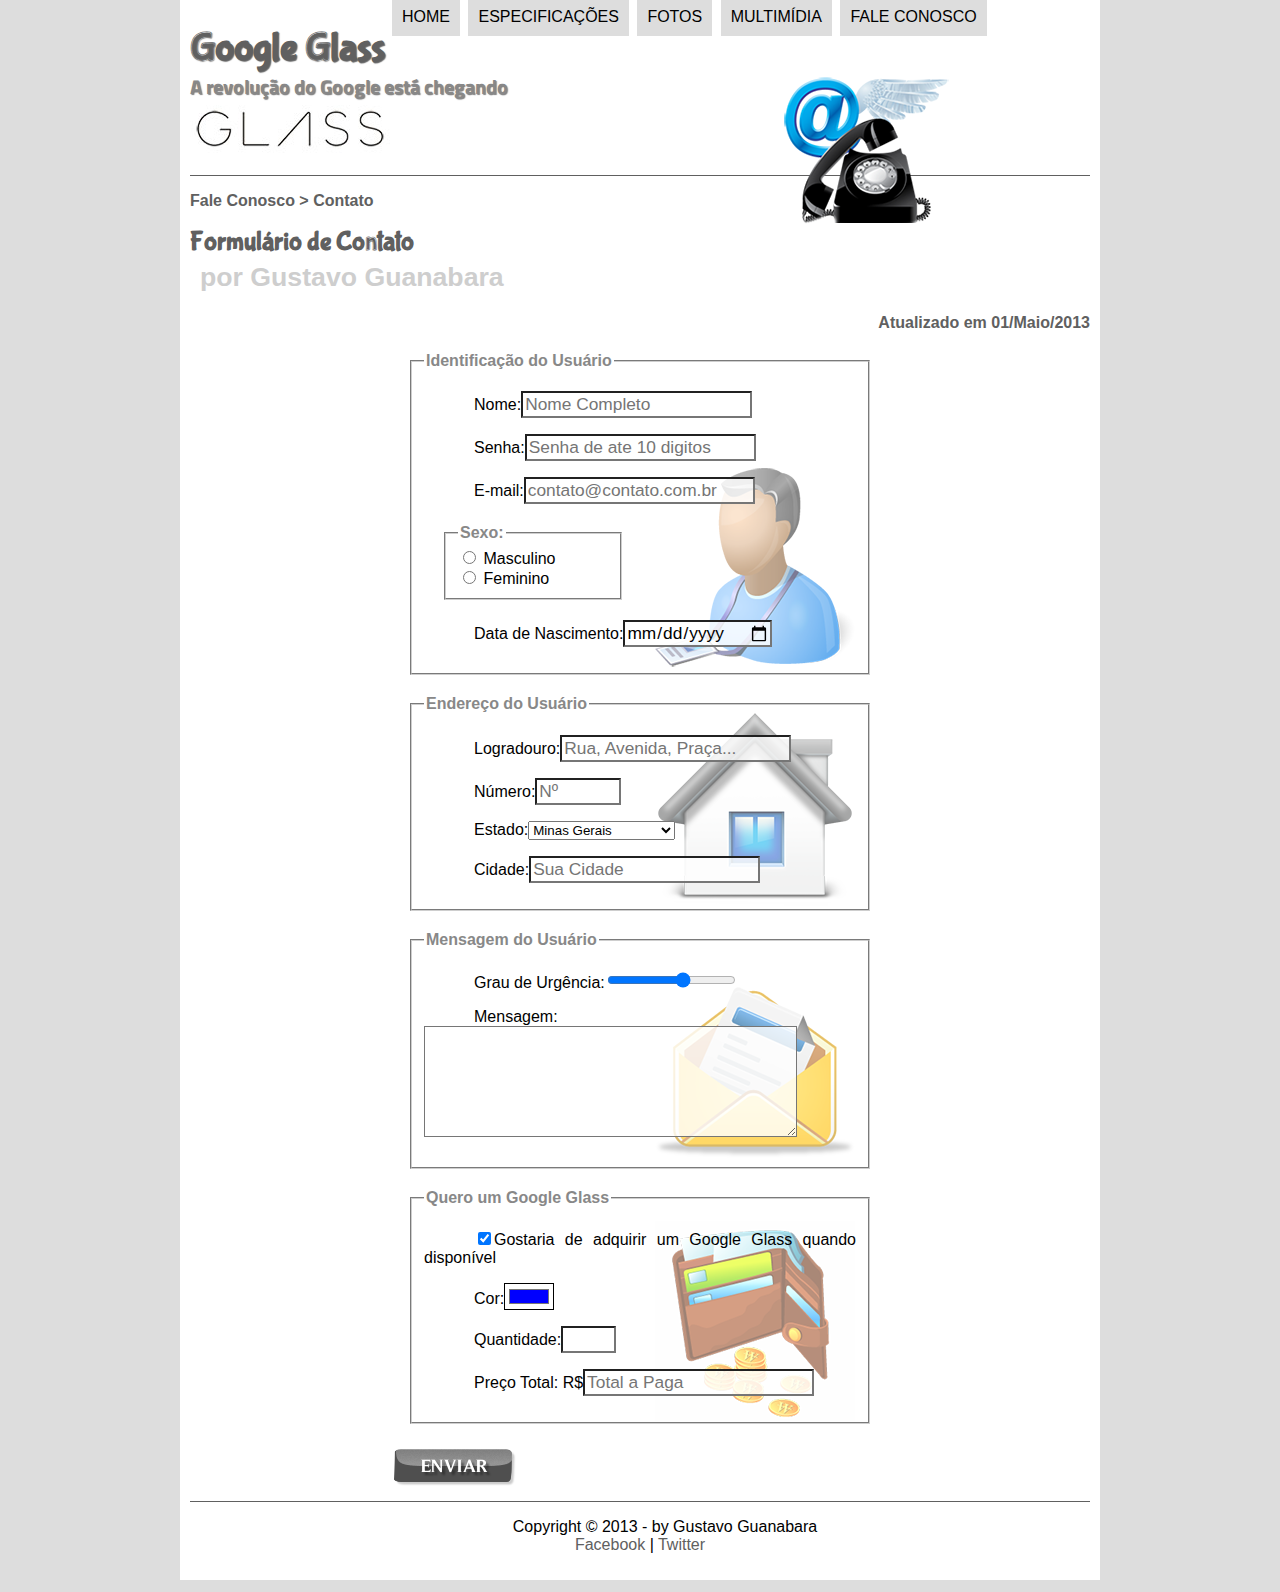
<file: fale-conosco.html>
<!DOCTYPE html>
<html lang="pr-br">

<head>
    <meta charset="UTF-8">
    <meta name="viewport" content="width=device-width, initial-scale=1.0">
    <link rel="stylesheet" href="css/estilo.css">
    <link rel="stylesheet" href="css/form.css">
    <script src="javascript/funcoes.js"></script>
    <script>
        function calc_total() {
            var qtd = parseInt(document.getElementById('cQtd').value);
            tot = qtd * 1500;
            document.getElementById('cTot').value = tot;
        }
    </script>
    <title>Tudo Sobre Google Glass</title>
</head>

<body>
    <div id="interface">
        <header id="cabecalho">
            <h1>Google Glass</h1>
            <h2>A revolução do Google está chegando</h2>

            <img id="icone" src="imagens/contato.png" alt="SAC Google Glass">
            <nav id="menu">
                <h1>Menu Principal</h1>
                <ul>
                    <li onmousemove="mudaFoto('imagens/home.png')" onmouseout="mudaFoto('imagens/contato.png')"><a
                            href="index.html">Home</a></li>
                    <li onmousemove="mudaFoto('imagens/especificacoes.png')"
                        onmouseout="mudaFoto('imagens/contato.png')"><a href="specs.html">Especificações</a></li>
                    <li onmousemove="mudaFoto('imagens/fotos.png')" onmouseout="mudaFoto('imagens/contato.png')"><a
                            href="fotos.html">Fotos</a></li>
                    <li onmousemove="mudaFoto('imagens/multimidia.png')" onmouseout="mudaFoto('imagens/contato.png')"><a
                            href="multimidia.html">Multimídia</a></li>
                    <li onmousemove="mudaFoto('imagens/contato.png')" onmouseout="mudaFoto('imagens/contato.png')"><a
                            href="fale-conosco.html">Fale conosco</a></li>
                </ul>
            </nav>
        </header>
        <article id="noticia-principal">
            <header id="cabecalho-artigo">
                <h3>Fale Conosco > Contato</h3>
                <h1>Formulário de Contato</h1>
                <h2>por Gustavo Guanabara</h2>
                <h3 class="direita">Atualizado em 01/Maio/2013</h3>
            </header>
        </article>


        <form method="POST" id="fContato" action="malito:gabrieljbsp@gmail.com" oninput="calc_total();">
            <fieldset id="usuario">
                <legend>Identificação do Usuário</legend>
                <p><label for="cNome">Nome:</label><input type="text" name="tNome" id="cNome" maxlength="40"
                        placeholder="Nome Completo"></p>
                <p><label for="cSenha">Senha:</label><input type="password" name="tSenha" id="cSenha" maxlength="10"
                        placeholder="Senha de ate 10 digitos"></p>
                <p><label for="cMail">E-mail:</label><input type="email" name="tMail" id="cMail" maxlength="30"
                        placeholder="contato@contato.com.br"></p>
                <fieldset id="sexo">
                    <legend>Sexo:</legend>
                    <input type="radio" name="tSexo" id="cMasc"> <label for="cMasc">Masculino</label><br>
                    <input type="radio" name="tSexo" id="cFem"> <label for="cFem">Feminino</label>
                </fieldset>
                <p><label for="cNasc">Data de Nascimento:</label><input type="date" name="tNasc" id="cNasc"></p>
            </fieldset>

            <fieldset id="endereco">
                <legend>Endereço do Usuário</legend>
                <p><label for="cEnd">Logradouro:</label><input type="text" name="tEnd" id="cEnd"
                        placeholder="Rua, Avenida, Praça..."></p>
                <p><label for="cNum">Número:</label><input type="number" name="tNum" id="cNum" min="0" max="9999"
                        placeholder="Nº"></p>
                <p><label for="cEst">Estado:</label><select name="tEst" id="cEst">

                        <optgroup label="Regial Suldeste">
                            <option value="MG">Minas Gerais</option>
                            <option value="SP">Sao Paulo</option>
                            <option value="RJ">Rio de Janeiro</option>
                        </optgroup>

                        <optgroup label="Regiao Sul">
                            <option value="PR">Parana</option>
                            <option value="SC">Santa Catarina</option>
                            <option value="RS">Rio Grande do Sul</option>
                        </optgroup>
                    </select></p>

                <p><label for="cCid">Cidade:</label><input type="text" name="tEst" id="cEst" placeholder="Sua Cidade"
                        list="cidades"></p>
                <datalist id="cidades">
                    <option value="Belo Horizonte"></option>
                    <option value="Contagem"></option>
                    <option value="Betim"></option>
                </datalist>

            </fieldset>

            <fieldset id="mensagem">
                <legend>Mensagem do Usuário</legend>
                <p><label for="cUrg">Grau de Urgência:</label><input type="range" name="tUrg" id="cUrg" min="0" max="10"
                        step="2"></p>
                <p><label for="cMsg">Mensagem:</label> <textarea name="tMsg" id="cMsg" cols="35" rows="5"></textarea>
                </p>
            </fieldset>

            <fieldset id="pagamento">
                <legend>Quero um Google Glass</legend>
                <p><input type="checkbox" name="tPed" id="cPed" checked><label for="cPed">Gostaria de adquirir um Google
                        Glass quando disponível</label></p>
                <p><label for="cCor">Cor:</label><input type="color" name="tCor" id="cCor" value="#0000FF"></p>
                <p><label for="cQtd">Quantidade:</label><input type="number" name="tQtd" id="cQtd" min="0" max="5"></p>
                <p><label for="cTot">Preço Total: R$</label><input type="text" name="tTot" id="cTot"
                        placeholder="Total a Paga" readonly></p>

            </fieldset>


            <input type="image" src="imagens/botao-enviar.png" name="tEnviar" id="cEnviar">
        </form>

        <footer id="rodape">
            <p>Copyright &copy; 2013 - by Gustavo Guanabara <br>
                <a href="https://facebook.com/cursosemvideo" target="_bank">Facebook</a> |
                <a href="https://twitter.com/cursosemvideo" target="_bank">Twitter</a></p>
        </footer>
    </div>
</body>

</html>
</file>
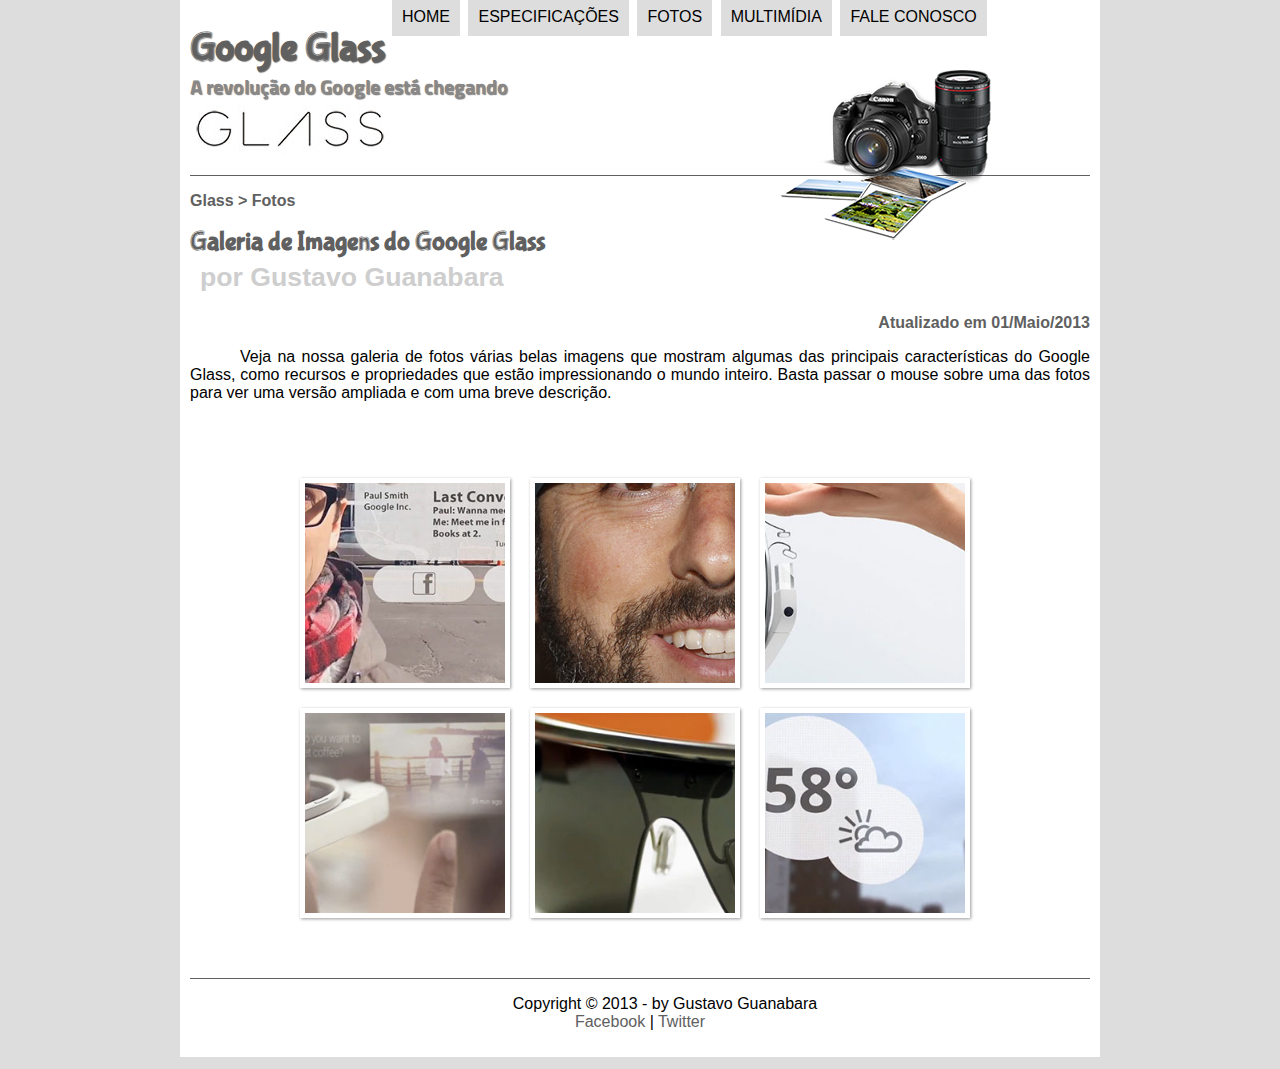
<file: fotos.html>
<!DOCTYPE html>
<html lang="pr-br">

<head>
    <meta charset="UTF-8">
    <meta name="viewport" content="width=device-width, initial-scale=1.0">
    <link rel="stylesheet" href="css/estilo.css">
    <link rel="stylesheet" href="css/fotos.css">
    <script src="javascript/funcoes.js"></script>
    <title>Tudo Sobre Google Glass</title>
</head>

<body>
    <div id="interface">
        <header id="cabecalho">
            <h1>Google Glass</h1>
            <h2>A revolução do Google está chegando</h2>

            <img id="icone" src="imagens/fotos.png" alt="Imagens Google Glass">
            <nav id="menu">
                <h1>Menu Principal</h1>
                <ul>
                    <li onmousemove="mudaFoto('imagens/home.png')" onmouseout="mudaFoto('imagens/fotos.png')"><a
                            href="index.html">Home</a></li>
                    <li onmousemove="mudaFoto('imagens/especificacoes.png')" onmouseout="mudaFoto('imagens/fotos.png')">
                        <a href="specs.html">Especificações</a></li>
                    <li onmousemove="mudaFoto('imagens/fotos.png')" onmouseout="mudaFoto('imagens/fotos.png')"><a
                            href="fotos.html">Fotos</a></li>
                    <li onmousemove="mudaFoto('imagens/multimidia.png')" onmouseout="mudaFoto('imagens/fotos.png')"><a
                            href="multimidia.html">Multimídia</a></li>
                    <li onmousemove="mudaFoto('imagens/contato.png')" onmouseout="mudaFoto('imagens/fotos.png')"><a
                            href="fale-conosco.html">Fale conosco</a></li>
                </ul>
            </nav>
        </header>
        <section id="corpo-full">
            <article id="noticia-principal">
                <header id="cabecalho-artigo">
                    <h3>Glass > Fotos</h3>
                    <h1>Galeria de Imagens do Google Glass</h1>
                    <h2>por Gustavo Guanabara</h2>
                    <h3 class="direita">Atualizado em 01/Maio/2013</h3>
                </header>

                <p>Veja na nossa galeria de fotos várias belas imagens que mostram algumas das principais
                    características do Google Glass, como recursos e propriedades que estão impressionando o mundo
                    inteiro. Basta passar o mouse sobre uma das fotos para ver uma versão ampliada e com uma breve
                    descrição.</p>

                <ul id="album-fotos">
                    <li id="foto-01"><span>Agenda e lembretes</span></li>
                    <li id="foto-02"><span>Sergey Brin usando o Glass</span></li>
                    <li id="foto-03"><span>Leve e compacto</span></li>
                    <li id="foto-04"><span>Sensação de uma tela de 50"</span></li>
                    <li id="foto-05"><span>Vários tipos de lente</span></li>
                    <li id="foto-06"><span>Informações importantes</span></li>
                </ul>

                <footer id="rodape">
                    <p>Copyright &copy; 2013 - by Gustavo Guanabara <br>
                        <a href="https://facebook.com/cursosemvideo" target="_bank">Facebook</a> |
                        <a href="https://twitter.com/cursosemvideo" target="_bank">Twitter</a></p>
                </footer>
    </div>
</body>

</html>
</file>
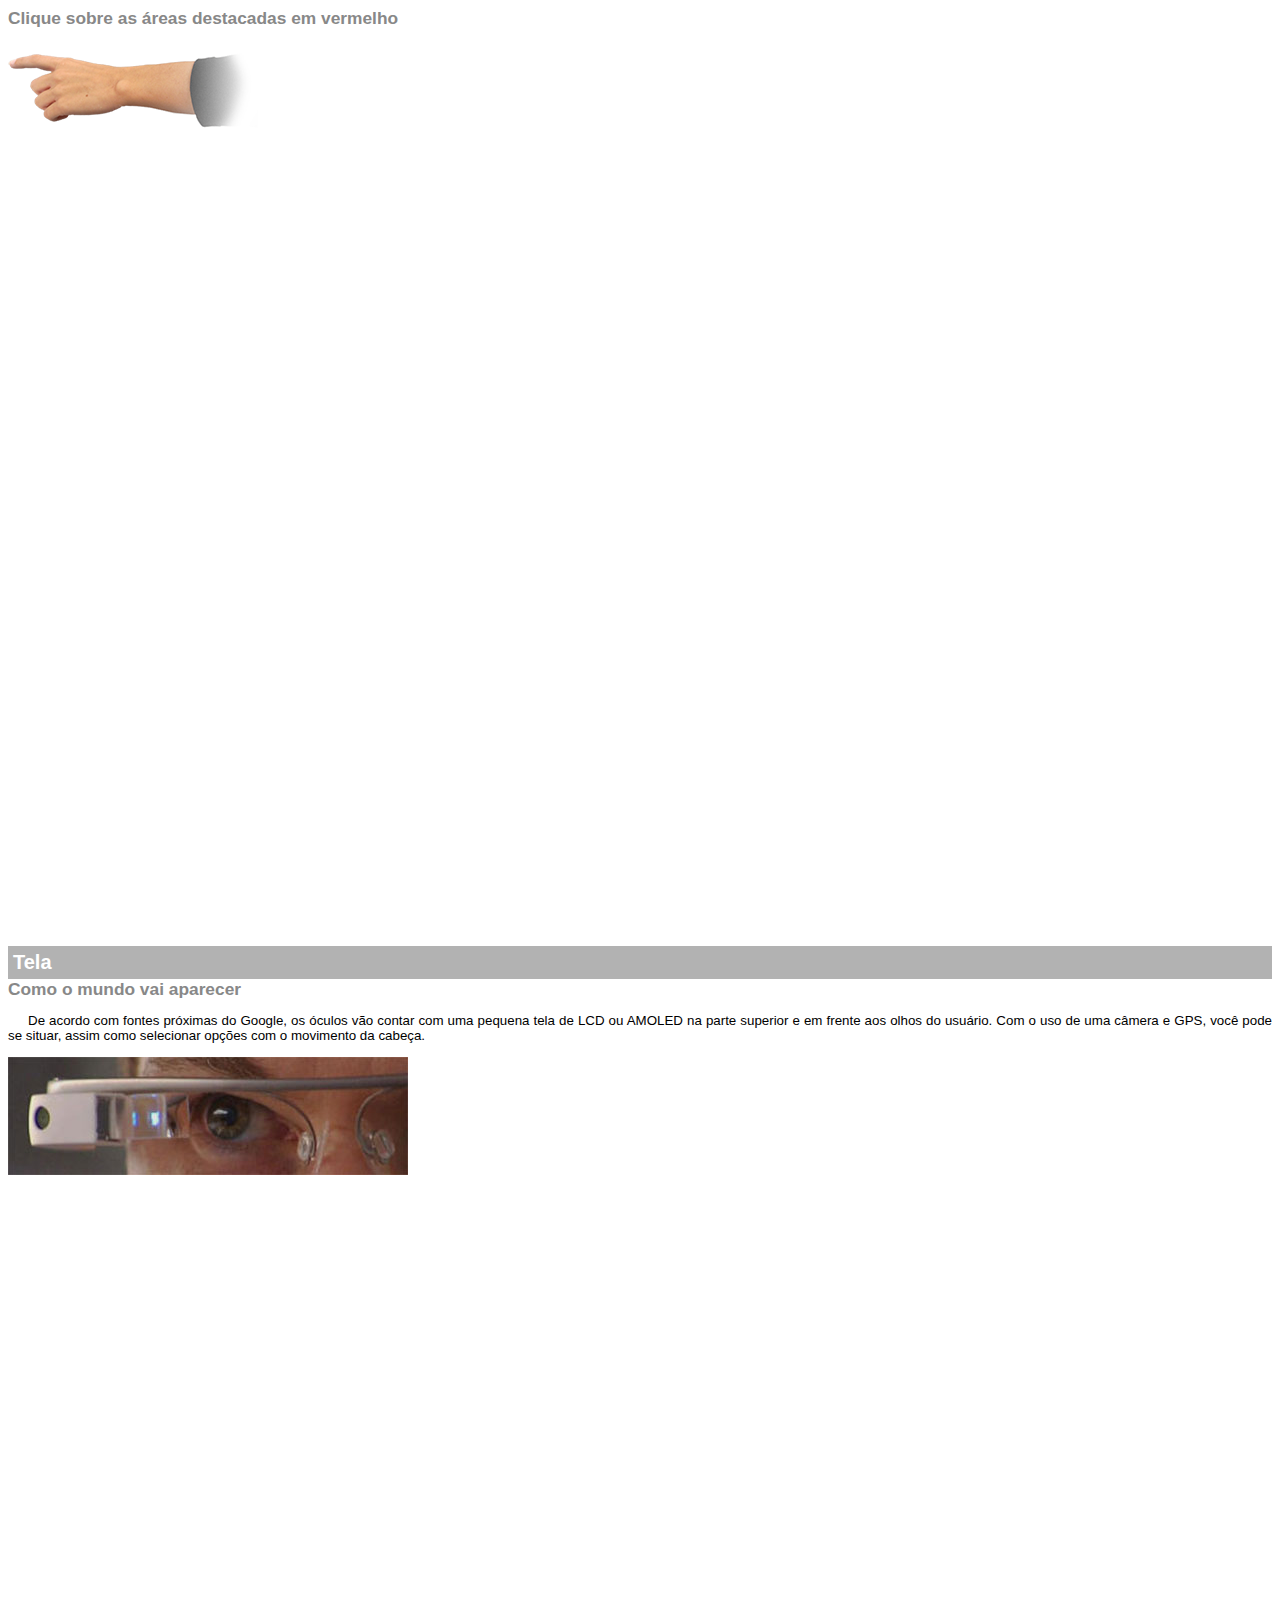
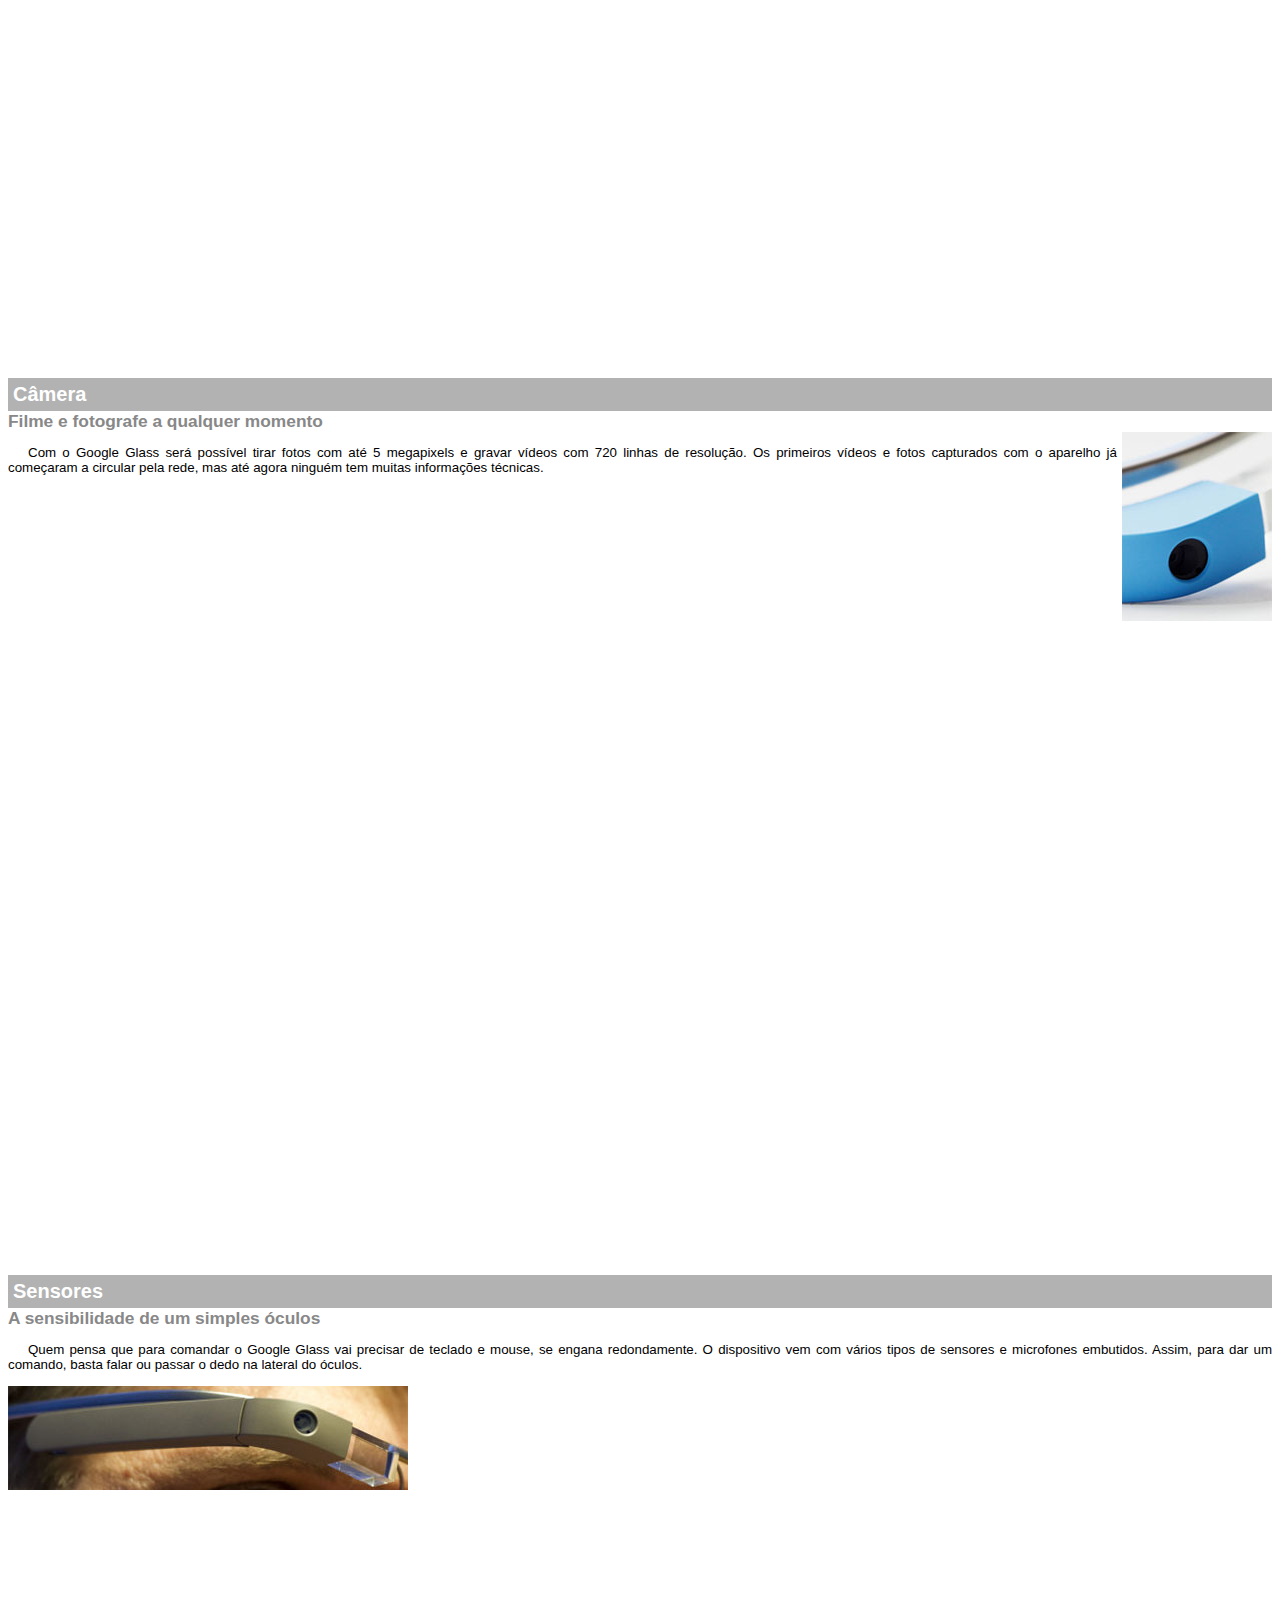
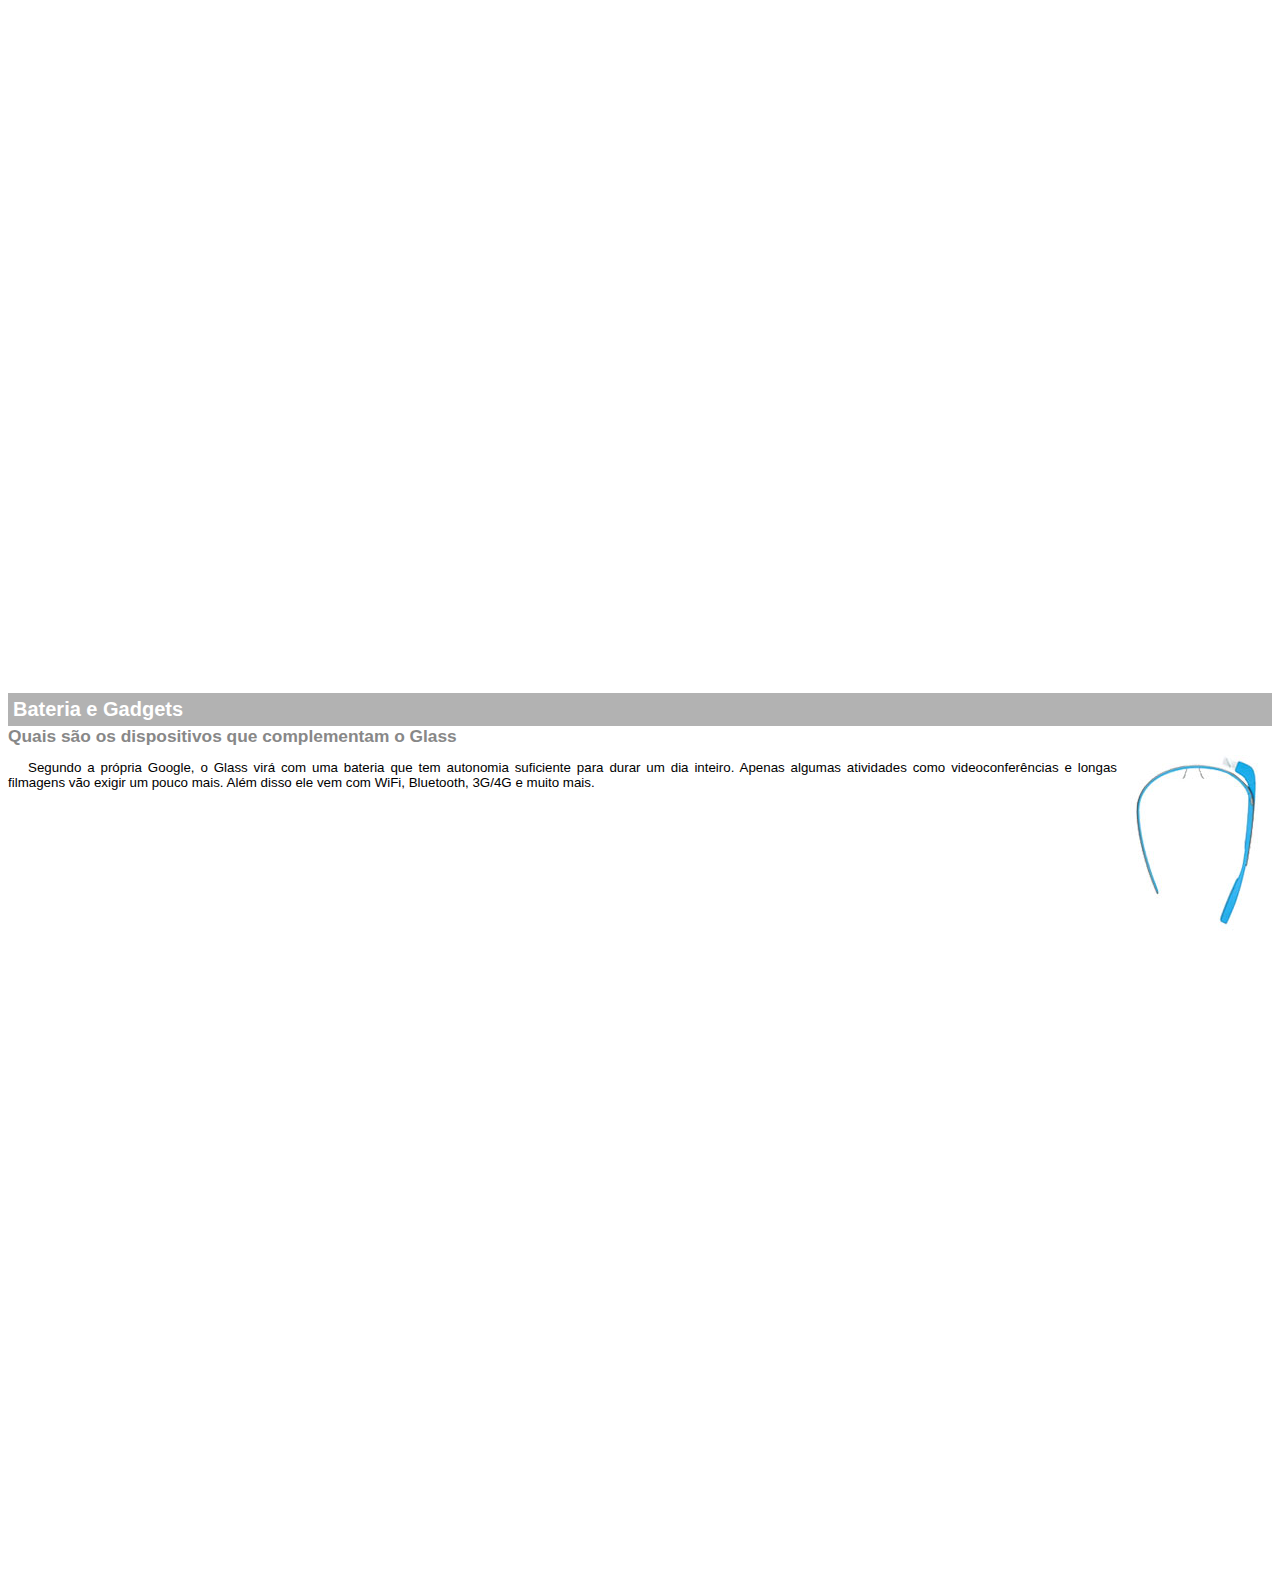
<file: google-glass.html>
<!DOCTYPE html>
<html lang="pt-br">

<head>
    <meta charset="UTF-8">
    <meta name="viewport" content="width=device-width, initial-scale=1.0">
    <title>Informações sobre o Google Glass</title>
    <style>
        body {
            font-family: Arial, Helvetica, sans-serif;
            font-size: 10pt;
        }

        p {
            text-align: justify;
            text-indent: 20px;
        }

        article h1 {
            font-size: 15pt;
            color: #ffffff;
            background-color: rgba(0, 0, 0, .3);
            padding: 5px;
            margin: 0px;
        }

        article h2 {
            font-size: 13pt;
            color: #888888;
            margin: 0px;
        }

        article {
            margin-bottom: 800px;
        }

        img.img-dir {
            display: block;
            float: right;
            margin-left: 5px;
        }
    </style>
</head>

<body>

    <article id="topo">
        <header>
            <h2>Clique sobre as áreas destacadas em vermelho</h2>
            <img src="imagens/mao.png" alt="Mão apontando para esquerda">
        </header>
    </article>

    <article id="tela">
        <header>
            <h1>Tela</h1>
            <h2>Como o mundo vai aparecer</h2>
        </header>
        <p>De acordo com fontes próximas do Google, os óculos vão contar com uma pequena tela de LCD ou AMOLED na parte
            superior e em frente aos olhos do usuário. Com o uso de uma câmera e GPS, você pode se situar, assim como
            selecionar opções com o movimento da cabeça.</p>
        <img src="imagens/det-tela.jpg" alt="Tela do Google Glass">
    </article>

    <article id="camera">
        <header>
            <h1>Câmera</h1>
            <h2>Filme e fotografe a qualquer momento</h2>
        </header>
        <img class="img-dir" src="imagens/det-camera.jpg" alt="Câmera do Google Glass">
        <p>Com o Google Glass será possível tirar fotos com até 5 megapixels e gravar vídeos com 720 linhas de
            resolução. Os primeiros vídeos e fotos capturados com o aparelho já começaram a circular pela rede, mas até
            agora ninguém tem muitas informações técnicas.</p>
    </article>

    <article id="sensores">
        <header>
            <h1>Sensores</h1>
            <h2>A sensibilidade de um simples óculos</h2>
        </header>
        <p>Quem pensa que para comandar o Google Glass vai precisar de teclado e mouse, se engana redondamente. O
            dispositivo vem com vários tipos de sensores e microfones embutidos. Assim, para dar um comando, basta falar
            ou passar o dedo na lateral do óculos.</p>
        <img src="imagens/det-touch.jpg" alt="Sensor Google Glass">
    </article>

    <article id="gadgets">
        <header>
            <h1>Bateria e Gadgets</h1>
            <h2>Quais são os dispositivos que complementam o Glass</h2>
        </header>
        <img class="img-dir" src="imagens/det-bateria.jpg" alt="Bateria do Google Glass">
        <p>Segundo a própria Google, o Glass virá com uma bateria que tem autonomia suficiente para durar um dia
            inteiro. Apenas algumas atividades como videoconferências e longas filmagens vão exigir um pouco mais. Além
            disso ele vem com WiFi, Bluetooth, 3G/4G e muito mais.</p>
    </article>

</body>

</html>
</file>
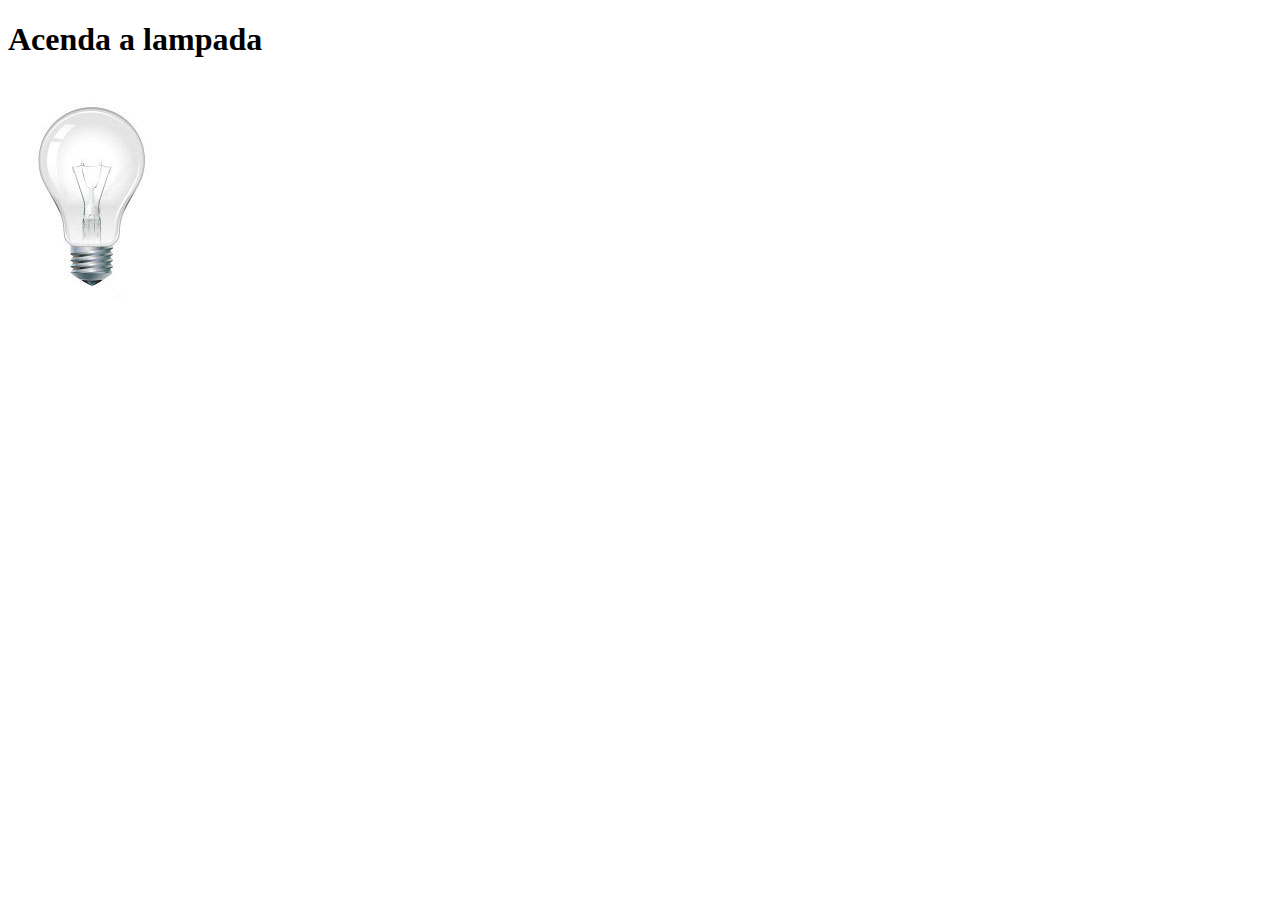
<file: lampada.html>
<!DOCTYPE html>
<html lang="pt-br">

<head>
    <meta charset="UTF-8">
    <meta name="viewport" content="width=device-width, initial-scale=1.0">
    <script>
        var quebrada = false
        function mudaLampada(tipo) {
            if (!quebrada) {
                document.getElementById("Luz").src = "imagens/" + tipo + ".jpg";
                if (tipo == 'lampada-quebrada') {
                    quebrada = true;
                }
            }
        }

    </script>
    <title>Teste Javascript</title>
</head>

<body>
    <h1>Acenda a lampada</h1>
    <img id="Luz" src="imagens/lampada-apagada.jpg" alt="lampada-apagada" onmousemove="mudaLampada('lampada-acesa')"
        onmouseout="mudaLampada('lampada-apagada')" onclick="mudaLampada('lampada-quebrada')">
</body>

</html>
</file>
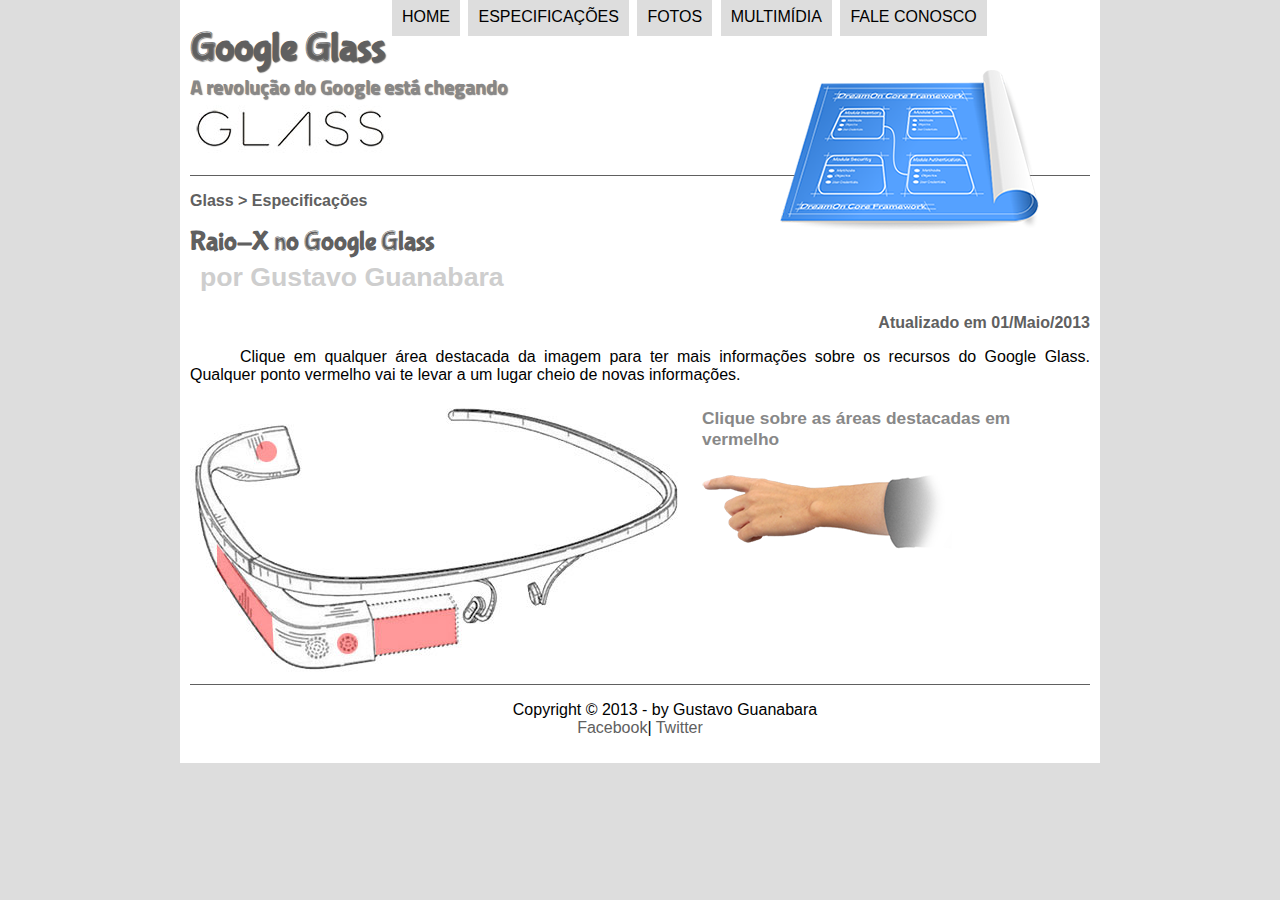
<file: specs.html>
<!DOCTYPE html>
<html lang="pr-br">

<head>
    <meta charset="UTF-8">
    <meta name="viewport" content="width=device-width, initial-scale=1.0">
    <link rel="stylesheet" href="css/estilo.css">
    <link rel="stylesheet" href="css/specs.css">
    <script src="javascript/funcoes.js"></script>
    <title>Tudo Sobre Google Glass</title>
</head>

<body>
    <div id="interface">
        <header id="cabecalho">
            <h1>Google Glass</h1>
            <h2>A revolução do Google está chegando</h2>

            <img id="icone" src="imagens/especificacoes.png" alt="Especificações Google Glass">
            <nav id="menu">
                <h1>Menu Principal</h1>
                <ul>
                    <li onmousemove="mudaFoto('imagens/home.png')" onmouseout="mudaFoto('imagens/especificacoes.png')">
                        <a href="index.html">Home</a></li>
                    <li onmousemove="mudaFoto('imagens/especificacoes.png')"
                        onmouseout="mudaFoto('imagens/especificacoes.png')"><a href="specs.html">Especificações</a></li>
                    <li onmousemove="mudaFoto('imagens/fotos.png')" onmouseout="mudaFoto('imagens/especificacoes.png')">
                        <a href="fotos.html">Fotos</a></li>
                    <li onmousemove="mudaFoto('imagens/multimidia.png')"
                        onmouseout="mudaFoto('imagens/especificacoes.png')"><a href="multimidia.html">Multimídia</a>
                    </li>
                    <li onmousemove="mudaFoto('imagens/contato.png')"
                        onmouseout="mudaFoto('imagens/especificacoes.png')"><a href="fale-conosco.html">Fale conosco</a>
                    </li>
                </ul>
            </nav>
        </header>

        <section id="corpo-full">
            <article id="noticia-principal">
                <header id="cabecalho-artigo">
                    <h3>Glass > Especificações</h3>
                    <h1>Raio-X no Google Glass</h1>
                    <h2>por Gustavo Guanabara</h2>
                    <h3 class="direita">Atualizado em 01/Maio/2013</h3>
                </header>
                <p>Clique em qualquer área destacada da imagem para ter mais informações sobre os recursos do Google
                    Glass.
                    Qualquer ponto vermelho vai te levar a um lugar cheio de novas informações.</p>

                <section id="conteudo">
                    <img src="imagens/glass-esquema-marcado.jpg" alt="Esquema Google Glass" usemap="#meu-mapa">
                    <map name="meu-mapa">
                        <area shape="rect" coords="179,202,270,260" href="google-glass.html#tela" target="janela">
                        <area shape="circle" coords="158,243,12" href="google-glass.html#camera" target="janela">
                        <area shape="circle" coords="73,52,12" href="google-glass.html#gadgets" target="janela">
                        <area shape="poly" coords="28,143,83,216,84,249,27,169" href="google-glass.html#sensores"
                            target="janela">
                    </map>
                    <iframe src="google-glass.html" name="janela" id="frame-spec" scrolling="no"></iframe>
                </section>
            </article>

        </section>
        <footer id="rodape">
            <p>Copyright &copy; 2013 - by Gustavo Guanabara <br>
                <a href="https://facebook.com/cursosemvideo" target="_bank">Facebook</a>|
                <a href="https://twitter.com/cursosemvideo" target="_bank">Twitter</a></p>
        </footer>
    </div>
</body>

</html>
</file>
<file: css/estilo.css>
@charset "UTF-8";
@import url('https://fonts.googleapis.com/css2?family=Titillium+Web&display=swap');
@font-face{
    font-family: 'FonteLogo';
    src: url("../fonts/bubblegum-sans-regular.otf");
}

body {
    font-family: Arial, Helvetica, sans-serif;
    background-color: #dddddd ;
    color: rgba(0, 0, 0, 1)
}

div#interface {
    width: 900px;
    background-color: #ffffff;
    margin: -20px auto 0px auto;
    box-shadow: 0px 0px 0px rgba(0, 0, 0, .5);
    padding: 10px;
}

header#cabecalho img#icone {
    position: absolute;
    left: 780px;
    top: 70px;
}

header#cabecalho {
    border-bottom: 1px #606060 solid;
    height: 150px;
    background: url("../imagens/glass-logo-peq.jpg") no-repeat 0px 80px;
}

header#cabecalho h1 {
    font-family: 'FonteLogo', Helvetica, sans-serif;
    font-size: 30pt;
    color: #606060;
    text-shadow: 1px 1px 1px rgba(0 ,0 , 0, .6);
    padding: 0px;
    margin-bottom: 0px;
}

header#cabecalho h2 {
    font-family: 'Titillium Web', sans-serif;
    font-size: 15pt;
    color: #888888;
    text-shadow: 1px 1px 1px rgba(0 ,0 , 0, .5);
    padding: 0px;
    margin-top: 0px;
}

p {
    text-align: justify;
    text-indent: 50px;
}

a {
    color: #606060;
    text-decoration: none;
}

a:hover {
    text-decoration: underline;
}

/*Formatação de imagens com legendas*/
figure.foto-legenda {
    border: 8px solid #ffffff;
    box-shadow: 1px 1px 4px #000000;
    position: relative;
}

figure.foto-legenda img {
    width: 100%;
    height: 100%;
}

figure.foto-legenda figcaption {
    opacity: 0;
    position: absolute;
    top: 0px;
    background-color: rgba(0 ,0 , 0, .5);
    color: #ffffff;
    width: 100%;
    height: 100%;
    padding: 10px;
    box-sizing: border-box;
}

figure.foto-legenda:hover figcaption {
    opacity: 1;
    transition: 1s;
}

/*Formatacao do menu*/
nav#menu{
    display: block;
}

nav#menu h1 {
    display: none;
}

nav#menu ul {
    list-style: none;
    text-transform: uppercase;
    position: absolute; 
    top: -20px;
    left:350px;   
}

nav#menu li:hover {
    background-color: #606060;
    transition: 1s;
}

nav#menu li {
    display: inline-block;
    background-color: #dddddd;
    padding: 10px;
    margin: 2px;
}

nav#menu a {
    color:#000000;
    text-decoration: none;
}


nav#menu a:hover {
    color: #ffffff;
    text-decoration: underline;
}

section#corpo {
    display: block;
    width: 500px;
    float: left;
    border-right: 1px solid #606060;
    padding-right: 15px;
}
article#noticia-principal h2 {
    font-size: 13pt;
    color: #606060;
    background-color: #dddddd;
    padding: 5px 0px 5px 10px;
    margin: 10px 0px 10px 0px;
}

header#cabecalho-artigo h1 {
    font-family: 'FonteLogo', sans-serif;
    font-size: 20pt;
    color: #606060;
    margin-bottom: 0px;
    margin-top: 0px;
}

.direita {
    text-align: right;
}


header#cabecalho-artigo h2 {
    font-size: 20pt;
    color: #cecece;
    background-color: #ffffff;
    margin: 0px;
}

header#cabecalho-artigo h3 {
    font-size: 12pt;
    color: #606060;    
}

table#tabelaspec {
    border: 1px solid #606060;
    border-spacing: 0px;
    margin-left: auto;
    margin-right: auto;
}

table#tabelaspec td {
    border: 1px solid #606060;
}

table#tabelaspec td.ce {
    color: #ffffff;
    background-color: #606060;
    vertical-align: top;
    font-weight: bold;
}

table#tabelaspec td.cd {
    background-color: #cecece;
    text-align: center;
}

table#tabelaspec caption {
    color: #888888;
    font-size: 13pt;
    font-weight: bolder;
}

table#tabelaspec caption span {
    display: block;
    float: right;
    color: #000000;
    font-size: 8px;
    margin-top: 10px;
}

aside#lateral {
    display: block;
    width: 350px;
    float: right;
    background-color: #dddddd;
    padding: 10px;
    margin-top: 10px;
    box-shadow: 2px 2px 2px rgba(0, 0, 0, .5);
}

aside#lateral h1 {
    font-family: 'FonteLogo', sans-serif;
    font-size: 20pt;
    color: #606060;
    margin-top: 0px;
}

aside#lateral h2 {
    background-color: #606060;
    font-size: 13pt;
    color: #ffffff;
    padding: 5px;
}

footer#rodape {
    clear: both;
    border-top: 1px solid #606060;
}

footer#rodape p {
    text-align: center;
}
</file>
<file: css/form.css>
@charset "UTF-8";

form {
    width: 500px;
    margin: auto;
}

input, textarea {
    font-family: sans-serif;
    font-weight: normal;
    font-size: 13pt;
    background-color: rgba(255, 255, 255, .8);
}

input:hover, textarea:hover {
    background-color: #dddddd;
}

legend {
    color: #888888;
    font-weight: bold;
    font-family: sans-serif;
}

fieldset {
    border-color: #cecece;
    margin: 20px;
}

fieldset#sexo {
    width: 150px;
}

fieldset#usuario {
    background: url("../imagens/icone-contato.png") no-repeat 95% 95%;
}
fieldset#endereco {
    background: url("../imagens/icone-endereco.png") no-repeat 95% 95%;
}
fieldset#mensagem {
    background: url("../imagens/icone-mensagem.png") no-repeat 95% 95%;
}
fieldset#pagamento {
    background: url("../imagens/icone-pagamento.png") no-repeat 95% 95%;
}
</file>
<file: css/fotos.css>
@charset "UFT-8";

ul#album-fotos {
    width: 700px;
    margin: 0 auto;
    padding: 50px;
    overflow: hidden;
    list-style: none;        
}

ul#album-fotos li {
    float: left;
    width: 200px;
    height: 200px;
    margin: 10px;
    border: 5px solid #ffffff;
    background-color: #ffffff;
    box-shadow: 1px 1px 3px rgba(0, 0, 0, .4);
    transition: all .4s ease-in-out;

}

ul#album-fotos li span{
    opacity: 0;
    color: #ffffff;
    text-shadow: 1px 1px 1px #000000;
    background-color: rgba(0, 0, 0, .4);
    font-size: 9pt;
    line-height: 370px;
    padding: 5px;
}

ul#album-fotos li:hover {
    transform: scale(1.5);
}

ul#album-fotos li:hover span{
    opacity: 1;
}

ul#album-fotos li#foto-01 {
    background: url('../imagens/galeria-01.jpg') no-repeat;
    background-position: 50% 50%;
    background-size: 400px 400px;
    background-color: #ffffff;
}

ul#album-fotos li#foto-01:hover {
    background-position: 0px 0px;
    background-size: 200px 200px;
}

ul#album-fotos li#foto-02 {
    background: url('../imagens/galeria-02.jpg') no-repeat;
    background-position: 50% 50%;
    background-size: 400px 400px;
    background-color: #ffffff;
}

ul#album-fotos li#foto-02:hover {
    background-position: 0px 0px;
    background-size: 200px 200px;
}

ul#album-fotos li#foto-03 {
    background: url('../imagens/galeria-03.jpg') no-repeat;
    background-position: 50% 50%;
    background-size: 400px 400px;
    background-color: #ffffff;
}

ul#album-fotos li#foto-03:hover {
    background-position: 0px 0px;
    background-size: 200px 200px;
}


ul#album-fotos li#foto-04 {
    background: url('../imagens/galeria-04.jpg') no-repeat;
    background-position: 50% 50%;
    background-size: 400px 400px;
    background-color: #ffffff;
}

ul#album-fotos li#foto-04:hover {
    background-position: 0px 0px;
    background-size: 200px 200px;
}

ul#album-fotos li#foto-05 {
    background: url('../imagens/galeria-05.jpg') no-repeat;
    background-position: 50% 50%;
    background-size: 400px 400px;
    background-color: #ffffff;
}

ul#album-fotos li#foto-05:hover {
    background-position: 0px 0px;
    background-size: 200px 200px;
}

ul#album-fotos li#foto-06 {
    background: url('../imagens/galeria-06.jpg') no-repeat;
    background-position: 50% 50%;
    background-size: 400px 400px;
    background-color: #ffffff;
}
ul#album-fotos li#foto-06:hover {
    background-position: 0px 0px;
    background-size: 200px 200px;
}
</file>
<file: css/specs.css>
@charset "UTF-8"

section#conteudo {
    width: 1000px;
    margin: auto;
}

iframe#frame-spec {
    width: 390px;
    height: 280px;
    border: none;
    overflow: hidden;
}

iframe#frame-spec::-webkit-scrollbar {
    display: none;
}
</file>
